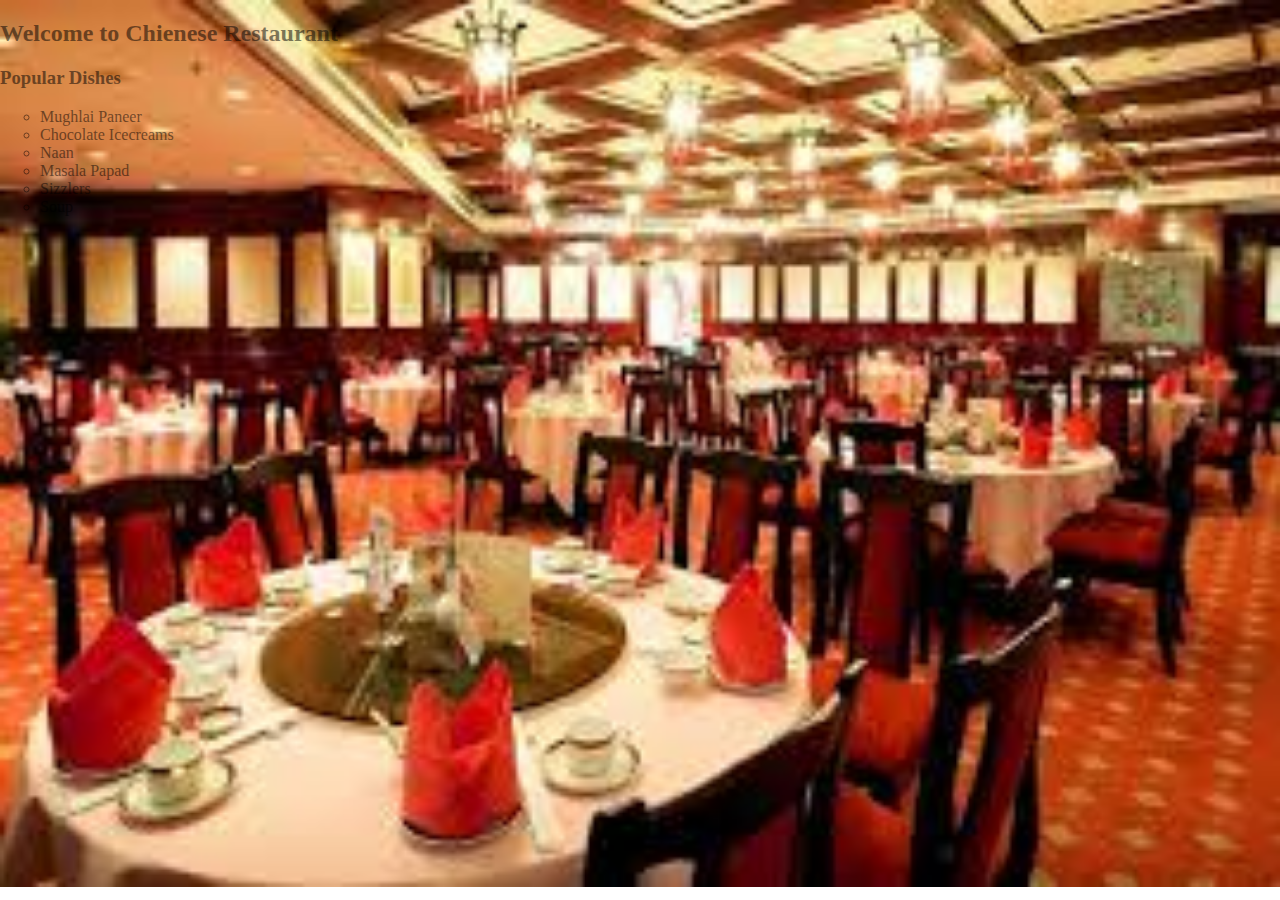
<file: Restaurant Schedule/expertizo/restaurantChart.html>
<!DOCTYPE html>
<html>
    <head>
        <title>Chinese Restaurant</title>
        <link rel ="stylesheet" type ="text/css" href ="style.css" />
    </head>
    <body>
        <div class="mainDev">
            <h2> Welcome to Chienese Restaurant </h2>
            
            <h3> Popular Dishes </h3>
                <ul class="list">
                    <li>Mughlai Paneer</li>
                    <li>Chocolate Icecreams</li> 
                    <li>Naan </li>
                    <li>Masala Papad</li>
                    <li>Sizzlers</li>
                    <li>Soup</li>
                </ul>
        </div>

    </body>
</html>
</file>
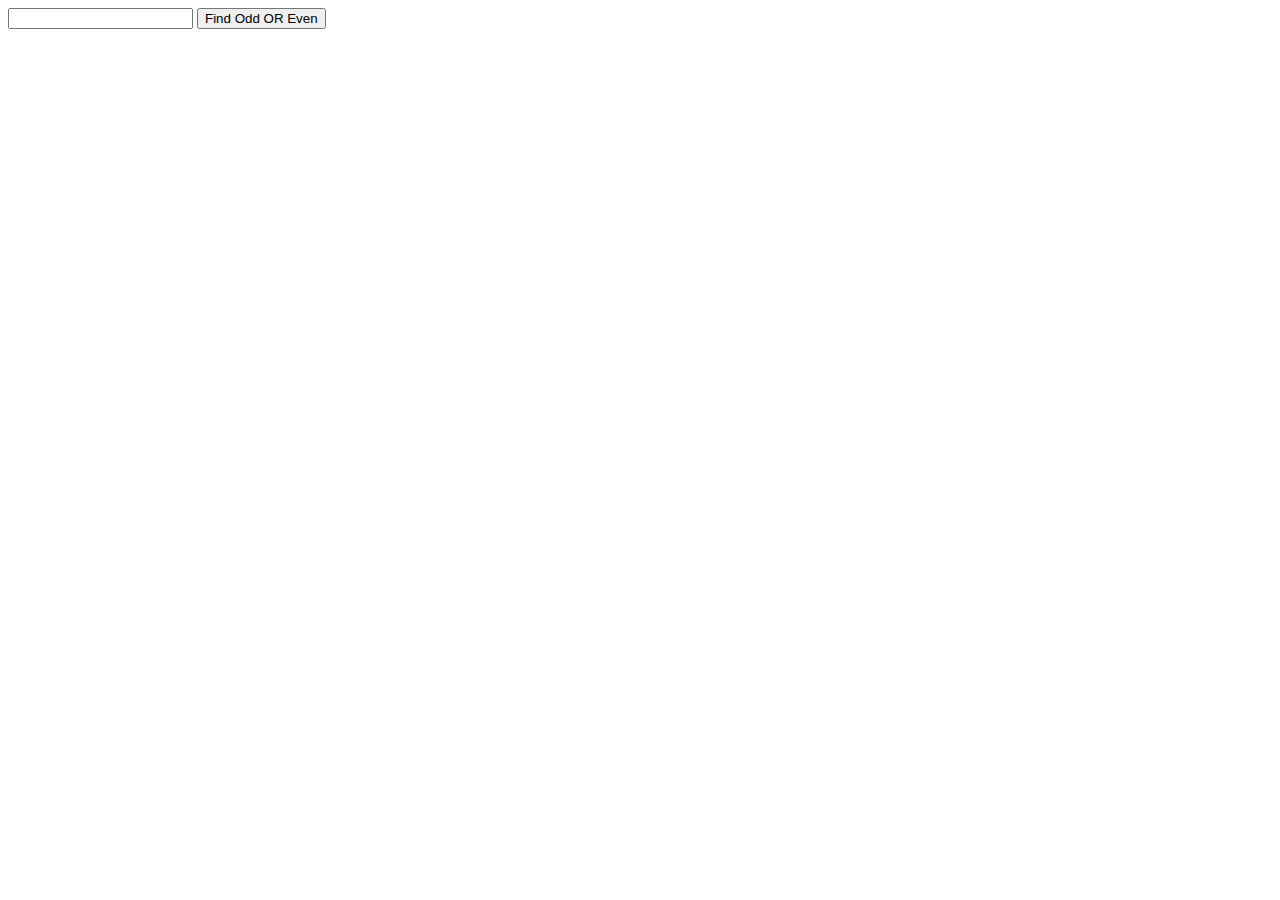
<file: Restaurant Schedule/expertizo/javascript/odbtn.html>
<!DOCTYPE html>
<html>

<head>
    <title></title>
    <script src="odbtn.js"></script>
</head>

<body>
    <input type="number" value="Click me" id="FaN">

    <button type="button" onclick="shafi()">Find Odd OR Even</button>

    <br><br><br>

    <h3 id="result"></h3>
</body>

</html>
</file>
<file: Restaurant Schedule/expertizo/style.css>
body{
    margin: 0vw;
    padding: 0vw;
    background-image: url("download.jpg");
    width: 100vw;
    opacity: 0.5;
    background-repeat: no-repeat;
    background-size: cover;
}
.mainDev{
    
    
}
h1{
    text-align : center;
    background : silver;
    color : teal;
    font-size : 18px;
}
ul li{
    list-style-type: circle;
}
</file>
